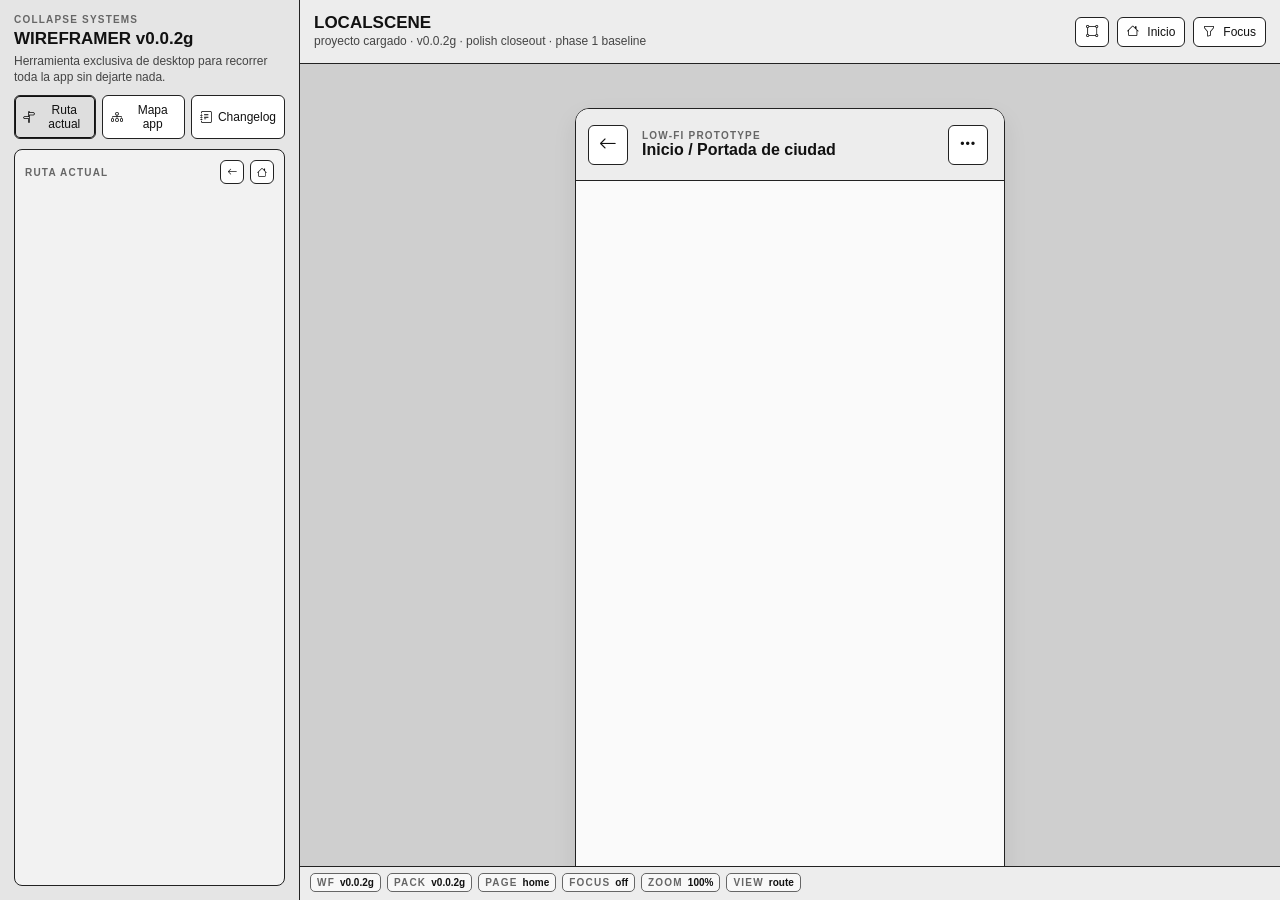
<file: index.html>
<!doctype html>
<html lang="es">
<head>
  <meta charset="UTF-8" />
  <meta name="viewport" content="width=device-width, initial-scale=1.0" />
  <title>LOCALSCENE · Wireframer</title>
  <link rel="preconnect" href="https://cdn.jsdelivr.net" />
  <link rel="stylesheet" href="https://cdn.jsdelivr.net/npm/bootstrap-icons@1.11.3/font/bootstrap-icons.min.css" />
  <link rel="stylesheet" href="styles.css" />
</head>
<body>
  <div id="desktopShell" class="desktop-shell">
    <aside id="sidebar" class="sidebar">
      <div class="sidebar-head">
        <div class="sidebar-kicker">COLLAPSE SYSTEMS</div>
        <div class="sidebar-title">WIREFRAMER v0.0.2g</div>
        <div class="sidebar-subtitle">Herramienta exclusiva de desktop para recorrer toda la app sin dejarte nada.</div>
      </div>

      <div class="sidebar-tabs">
        <button class="sidebar-tab active" data-sidebar-view="route"><i class="bi bi-signpost-split"></i><span>Ruta actual</span></button>
        <button class="sidebar-tab" data-sidebar-view="map"><i class="bi bi-diagram-3"></i><span>Mapa app</span></button>
        <button class="sidebar-tab" data-sidebar-view="changelog"><i class="bi bi-journal-text"></i><span>Changelog</span></button>
      </div>

      <div id="sidebarRoutePanel" class="sidebar-panel">
        <div class="sidebar-panel-head">
          <span>RUTA ACTUAL</span>
          <div class="route-head-actions">
            <button id="routeBackBtn" class="mini-icon-btn" title="Volver"><i class="bi bi-arrow-left"></i></button>
            <button id="routeHomeBtn" class="mini-icon-btn" title="Inicio"><i class="bi bi-house"></i></button>
          </div>
        </div>
        <div id="routeView" class="tree"></div>
      </div>

      <div id="sidebarMapPanel" class="sidebar-panel hidden">
        <div class="sidebar-panel-head">MAPA APP</div>
        <div id="mapView" class="tree"></div>
      </div>

      <div id="sidebarChangelogPanel" class="sidebar-panel hidden">
        <div class="sidebar-panel-head">CHANGELOG</div>
        <div id="changelogView" class="changelog-view"></div>
      </div>
    </aside>

    <section class="workspace">
      <header class="workspace-topbar">
        <div class="workspace-topbar-left">
          <div class="workspace-title">LOCALSCENE</div>
          <div id="workspaceBuildSummary" class="workspace-subtitle">proyecto cargado · v0.0.2g · polish closeout · phase 1 baseline</div>
        </div>
        <div class="workspace-topbar-right">
          <button id="centerViewBtn" class="chrome-btn icon-only" title="Centrar y resetear vista"><i class="bi bi-bounding-box-circles"></i></button>
          <button id="homeShortcut" class="chrome-btn"><i class="bi bi-house"></i><span>Inicio</span></button>
          <button id="toggleHintsBtn" class="chrome-btn"><i class="bi bi-funnel"></i><span>Focus</span></button>
        </div>
      </header>

      <main id="workspaceStage" class="workspace-stage">
        <div class="breadcrumb-overlay">
          <div id="breadcrumbTrail" class="breadcrumb-trail"></div>
        </div>

        <div class="stage-inner">
          <div id="viewportStage" class="viewport-stage" style="--phone-scale:1;">
            <div id="phoneShell" class="phone-shell">
              <header class="topbar">
                <button id="backBtn" class="icon-btn interactive" aria-label="Atrás"><i class="bi bi-arrow-left"></i></button>
                <div class="topbar-title">
                  <div class="eyebrow">LOW-FI PROTOTYPE</div>
                  <div id="screenTitle">Inicio / Portada de ciudad</div>
                </div>
                <button id="menuBtn" class="icon-btn interactive" aria-label="Más"><i class="bi bi-three-dots"></i></button>
              </header>

              <main id="app" class="screen"></main>

              <nav class="bottom-nav">
                <button data-nav="home" class="interactive"><i class="bi bi-house"></i><span>Inicio</span></button>
                <button data-nav="discover" class="interactive"><i class="bi bi-compass"></i><span>Descubrir</span></button>
                <button data-nav="activity" class="interactive"><i class="bi bi-lightning"></i><span>Actividad</span></button>
                <button data-nav="saved" class="interactive"><i class="bi bi-bookmark"></i><span>Guardado</span></button>
                <button data-nav="profile" class="interactive"><i class="bi bi-person"></i><span>Perfil</span></button>
              </nav>
            </div>
          </div>
        </div>
      </main>

      <footer class="workspace-footer">
        <div class="footer-pill"><span class="footer-label">WF</span><strong id="wfVersion">v0.0.2g</strong></div>
        <div class="footer-pill"><span class="footer-label">PACK</span><strong id="packVersion">v0.0.2g</strong></div>
        <div class="footer-pill"><span class="footer-label">PAGE</span><strong id="currentScreenKpi">home</strong></div>
        <div class="footer-pill"><span class="footer-label">FOCUS</span><strong id="focusKpi">off</strong></div>
        <div class="footer-pill"><span class="footer-label">ZOOM</span><strong id="zoomKpi">100%</strong></div>
        <div class="footer-pill"><span class="footer-label">VIEW</span><strong id="sidebarKpi">route</strong></div>
      </footer>
    </section>
  </div>

  <script src="data.js"></script>
  <script src="wireframer/registry.js"></script>
  <script src="app-wireframes/screens.js"></script>
  <script src="wireframer/treeview.js"></script>
  <script src="wireframer/ui-state.js"></script>
  <script src="wireframer/breadcrumb.js"></script>
  <script src="wireframer/viewport.js"></script>
  <script src="wireframer/changelog.js"></script>
  <script src="app.js"></script>
</body>
</html>
</file>
<file: styles.css>
*{box-sizing:border-box}html,body{margin:0;font-family:Arial,Helvetica,sans-serif;background:#cfcfcf;color:#111}body{min-height:100vh;height:100vh;overflow:hidden}button,input,textarea,select{font:inherit}
*{scrollbar-width:none}*::-webkit-scrollbar{width:0;height:0}
.desktop-shell{min-height:100vh;height:100vh;display:grid;grid-template-columns:300px 1fr;overflow:hidden}
.sidebar{border-right:1px solid #222;background:#e5e5e5;padding:14px;display:grid;grid-template-rows:auto auto 1fr;gap:10px;overflow:hidden}
.sidebar-head{display:grid;gap:4px}
.sidebar-kicker,.footer-label,.eyebrow,.section-title,.small-label,.sidebar-panel-head{font-size:10px;font-weight:700;letter-spacing:.12em;color:#666;text-transform:uppercase}
.sidebar-title,.workspace-title{font-size:17px;font-weight:700}
.sidebar-subtitle,.workspace-subtitle,.meta,.subtitle,.changelog-summary{font-size:12px;line-height:1.35;color:#444}
.sidebar-tabs{display:grid;grid-template-columns:1fr 1fr 1fr;gap:6px}
.sidebar-tab,.chrome-btn,.crumb-btn,.bottom-nav button,.icon-btn,.tiny-link,.chip,.primary-btn,.ghost-btn,.mini-icon-btn{border:1px solid #222;background:#fff;color:#111;border-radius:6px}
.sidebar-tab{display:inline-flex;align-items:center;justify-content:center;gap:6px;padding:7px 8px;cursor:pointer;font-size:12px}.sidebar-tab.active{background:#dedede;box-shadow:0 0 0 1px #111 inset}
.sidebar-panel{min-height:0;overflow:auto;border:1px solid #222;border-radius:8px;background:#f2f2f2;padding:10px}
.sidebar-panel-head{display:flex;align-items:center;justify-content:space-between;gap:8px;position:sticky;top:0;background:#f2f2f2;padding-bottom:6px}
.route-head-actions{display:flex;gap:6px}
.mini-icon-btn{width:24px;height:24px;display:grid;place-items:center;cursor:pointer;padding:0}
.tree{display:grid;gap:8px;margin-top:8px}
.tree-group{display:grid;gap:4px}
.tree-group-label{font-size:11px;font-weight:700;color:#333;position:sticky;top:0;background:#f2f2f2;padding:2px 0}
.tree-item{display:flex;align-items:center;gap:8px;width:100%;border:1px solid #222;border-radius:6px;background:#fff;padding:7px 9px;text-align:left;cursor:pointer;font-size:12px}
.tree-item.active{background:#dedede;box-shadow:0 0 0 1px #111 inset}
.tree-item.level-0{margin-left:0}.tree-item.level-1{margin-left:12px}.tree-item.level-2{margin-left:24px}
.tree-icon{width:14px;display:inline-flex;justify-content:center;flex:0 0 14px}.tree-label-text{flex:1 1 auto}
.changelog-view{display:grid;gap:8px;margin-top:8px;overflow:auto;padding-right:2px}
.changelog-block{border:1px solid #222;border-radius:6px;background:#fff;padding:8px 9px}
.changelog-block-title{font-size:10px;font-weight:700;letter-spacing:.08em;text-transform:uppercase;color:#555}.changelog-list{margin:6px 0 0;padding-left:16px}
.workspace{display:grid;grid-template-rows:64px 1fr auto;min-height:0;overflow:hidden}
.workspace-topbar{border-bottom:1px solid #222;background:#ededed;padding:10px 14px;display:flex;align-items:center;justify-content:space-between;gap:16px}.workspace-topbar-right{display:flex;gap:8px}
.chrome-btn{padding:7px 9px;display:inline-flex;align-items:center;gap:8px;cursor:pointer;font-size:12px}.chrome-btn.icon-only{padding:7px;width:34px;justify-content:center}
.workspace-stage{position:relative;min-height:0;overflow:auto;background:#cfcfcf}
.breadcrumb-overlay{position:absolute;top:10px;left:14px;right:14px;z-index:3;pointer-events:none}
.breadcrumb-trail{display:flex;flex-wrap:nowrap;gap:8px;align-items:center;overflow:hidden;pointer-events:auto}
.crumb-btn{padding:3px 7px;cursor:pointer;font-size:11px;border-radius:5px;white-space:nowrap;background:#f6f6f6}
.crumb-btn.is-current{background:#1f1f1f;color:#f6f6f6}
.crumb-sep{font-size:11px;color:#666;flex:0 0 auto}
.stage-inner{min-height:100%;padding:44px 20px 22px 20px;display:grid;place-items:start center}
.viewport-stage{display:grid;place-items:start center;transform:scale(var(--phone-scale));transform-origin:top center;transition:transform .1s ease}
.phone-shell{width:430px;height:880px;background:#f4f4f4;border:1px solid #222;border-radius:14px;overflow:hidden;display:grid;grid-template-rows:72px 1fr 66px;box-shadow:0 10px 24px rgba(0,0,0,.08)}
.topbar{display:grid;grid-template-columns:44px 1fr 44px;gap:10px;align-items:center;padding:12px;background:#ededed;border-bottom:1px solid #222}
.icon-btn{width:40px;height:40px;display:grid;place-items:center;font-size:18px;cursor:pointer}
.topbar-title{min-width:0}#screenTitle{font-size:16px;font-weight:700;white-space:nowrap;overflow:hidden;text-overflow:ellipsis}
.screen{overflow:auto;background:#fafafa;padding:14px}
.bottom-nav{display:grid;grid-template-columns:repeat(5,1fr);gap:8px;padding:10px;background:#ededed;border-top:1px solid #222}.bottom-nav button{min-height:44px;display:grid;place-items:center;gap:2px;padding:6px 4px;cursor:pointer;border-radius:6px;font-size:11px}.bottom-nav button i{font-size:14px}.bottom-nav button span{font-size:11px}.bottom-nav button.active{background:#dcdcdc;box-shadow:0 0 0 1px #111 inset;font-weight:700}
.stack{display:grid;gap:12px}.section-title,.small-label{font-size:11px;font-weight:700;letter-spacing:.1em;color:#555;text-transform:uppercase}.title{font-size:16px;font-weight:700;line-height:1.25}.mini-title{font-size:14px;font-weight:700;line-height:1.25}
.card,.lane-card,.profile-header,.composer-block,.filter-row,.route-card,.activity-row,.saved-row,.helper-note,.stat-box{border:1px solid #222;border-radius:8px;background:#fff}.card,.lane-card,.profile-header,.composer-block,.filter-row,.route-card,.activity-row,.saved-row,.helper-note{padding:12px}
.row{display:flex;align-items:center;gap:10px}.row.spread{justify-content:space-between}.cta-row{display:grid;grid-template-columns:1fr 1fr;gap:8px;margin-top:10px}.primary-btn,.ghost-btn,.tiny-link{padding:9px 11px;cursor:pointer;border-radius:6px}.primary-btn{background:#e5e5e5;font-weight:700}
.chips{display:flex;gap:6px;flex-wrap:wrap;margin-top:8px}.chip{padding:4px 8px;border-radius:999px;font-size:11px;background:#f7f7f7;border:1px solid #666}
.placeholder{position:relative;width:100%;background:#e6e6e6;border:1px solid #222;border-radius:8px;overflow:hidden}.placeholder.square{aspect-ratio:1/1}.placeholder.poster{aspect-ratio:4/5}.placeholder.banner{aspect-ratio:16/8}
.placeholder::before,.placeholder::after{content:"";position:absolute;inset:0;background:linear-gradient(to bottom right,transparent calc(50% - 1px),#222 calc(50% - 1px),#222 calc(50% + 1px),transparent calc(50% + 1px))}.placeholder::after{background:linear-gradient(to top right,transparent calc(50% - 1px),#222 calc(50% - 1px),#222 calc(50% + 1px),transparent calc(50% + 1px))}
.grid-2{display:grid;grid-template-columns:1fr 1fr;gap:10px}.lane{display:grid;gap:10px}.profile-top{display:grid;grid-template-columns:82px 1fr;gap:12px}.stat-strip{display:grid;grid-template-columns:repeat(3,1fr);gap:8px}.stat-box{padding:8px;text-align:center}.stat-box strong{display:block;font-size:14px}.input-block{border:1px dashed #444;border-radius:8px;padding:10px;background:#f8f8f8;font-size:12px;color:#555}
a.fake-link{color:inherit;text-decoration:none}.interactive{position:relative;transition:transform .12s ease,background .12s ease,box-shadow .12s ease}.interactive:hover,.interactive:focus-visible{background:#efefef;transform:translateY(-1px);box-shadow:0 0 0 1px #111 inset;outline:none}
.action-hint{position:absolute;top:10px;right:10px;display:inline-flex;align-items:center;gap:4px;font-size:10px;letter-spacing:.08em;color:#444;background:rgba(255,255,255,.92);padding:2px 6px;border-radius:999px;border:1px solid #444}
.collective-night-card{padding-top:34px;min-height:176px}.collective-night-grid{display:grid;grid-template-columns:88px 1fr;gap:14px;align-items:start}
.workspace-footer{position:sticky;bottom:0;display:flex;flex-wrap:wrap;gap:6px;padding:6px 10px 8px 10px;border-top:1px solid #222;background:#ededed;z-index:5}
.footer-pill{display:inline-flex;align-items:center;gap:5px;border:1px solid #666;border-radius:5px;background:#f8f8f8;padding:3px 6px;font-size:10px}
.focus-mode .sidebar{display:none}.focus-mode .workspace{grid-column:1 / span 2}.focus-mode .workspace-topbar{padding-right:14px}.focus-mode .workspace-footer{opacity:.9}
.hidden{display:none!important}
@media (max-width:1180px){.desktop-shell{grid-template-columns:280px 1fr}.stage-inner{padding:40px 18px 18px 18px}}
</file>
